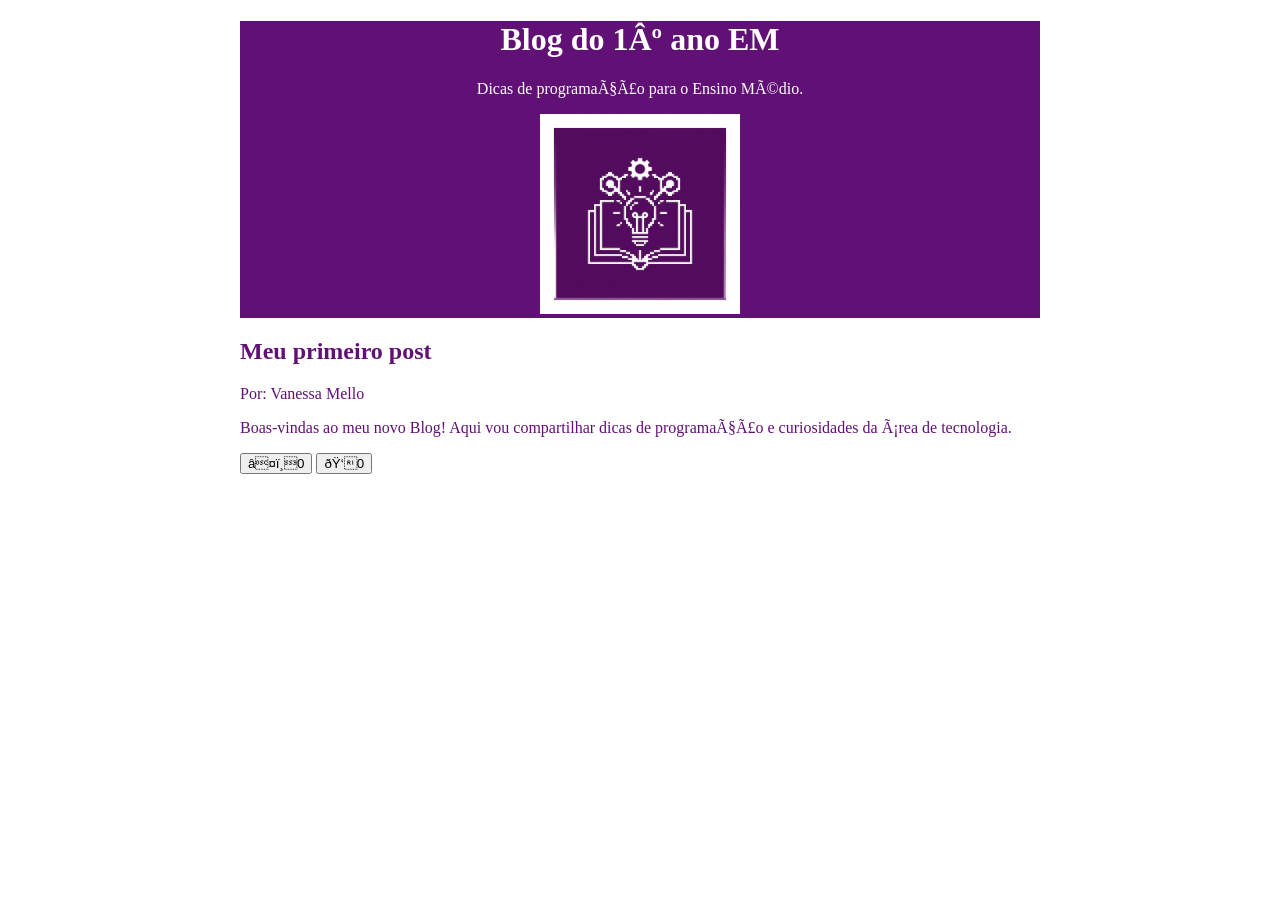
<file: index.html>
<!DOCTYPE html>
<html lang="pt-br">
<head>
    <style>
        header{
            background-color: #611175;
            color: white;
            text-align: center;
        max-width: 800px;
        margin: 0 auto;
        }
        main{
            background-color: white;
            color: #611175;
             max-width: 800px;
        margin: 0 auto;
        }
        img {
            width: 200px;
height: 200px;
        }
    <meta charset="UTF-8">
    <meta name="viewport" content="width=device-width, initial-scale=1.0">
    <title>Programação 1º ano</title>
    </style>
</head>
<body>
    <header> 
<h1> Blog do 1º ano EM </h1>
<p>Dicas de programação para o Ensino Médio.</p><img src="image.png" alt="imagempn">
</header>
<main>
<h2> Meu primeiro post </h2>
<p> Por: Vanessa Mello</p>
<p> Boas-vindas ao meu novo Blog! Aqui vou compartilhar dicas de programação e curiosidades da área de tecnologia.</p>
    <button>❤️<span>0</span></button>
    <button>👍<span>0</span></button>
</main>
</body>
    <script>
       const botoes = document.querySelectorAll("button");

    botoes.forEach(function (botao) {
        let curtiu = false;

        botao.addEventListener("click", function () {
            console.log("fui clicado");

            const texto = botao.querySelector("span");

            if (curtiu === false) {
                texto.textContent++;
                curtiu = true;
            } else {
                texto.textContent--;
                curtiu = false;
            }
        });
    });
</script>
</html>
</file>
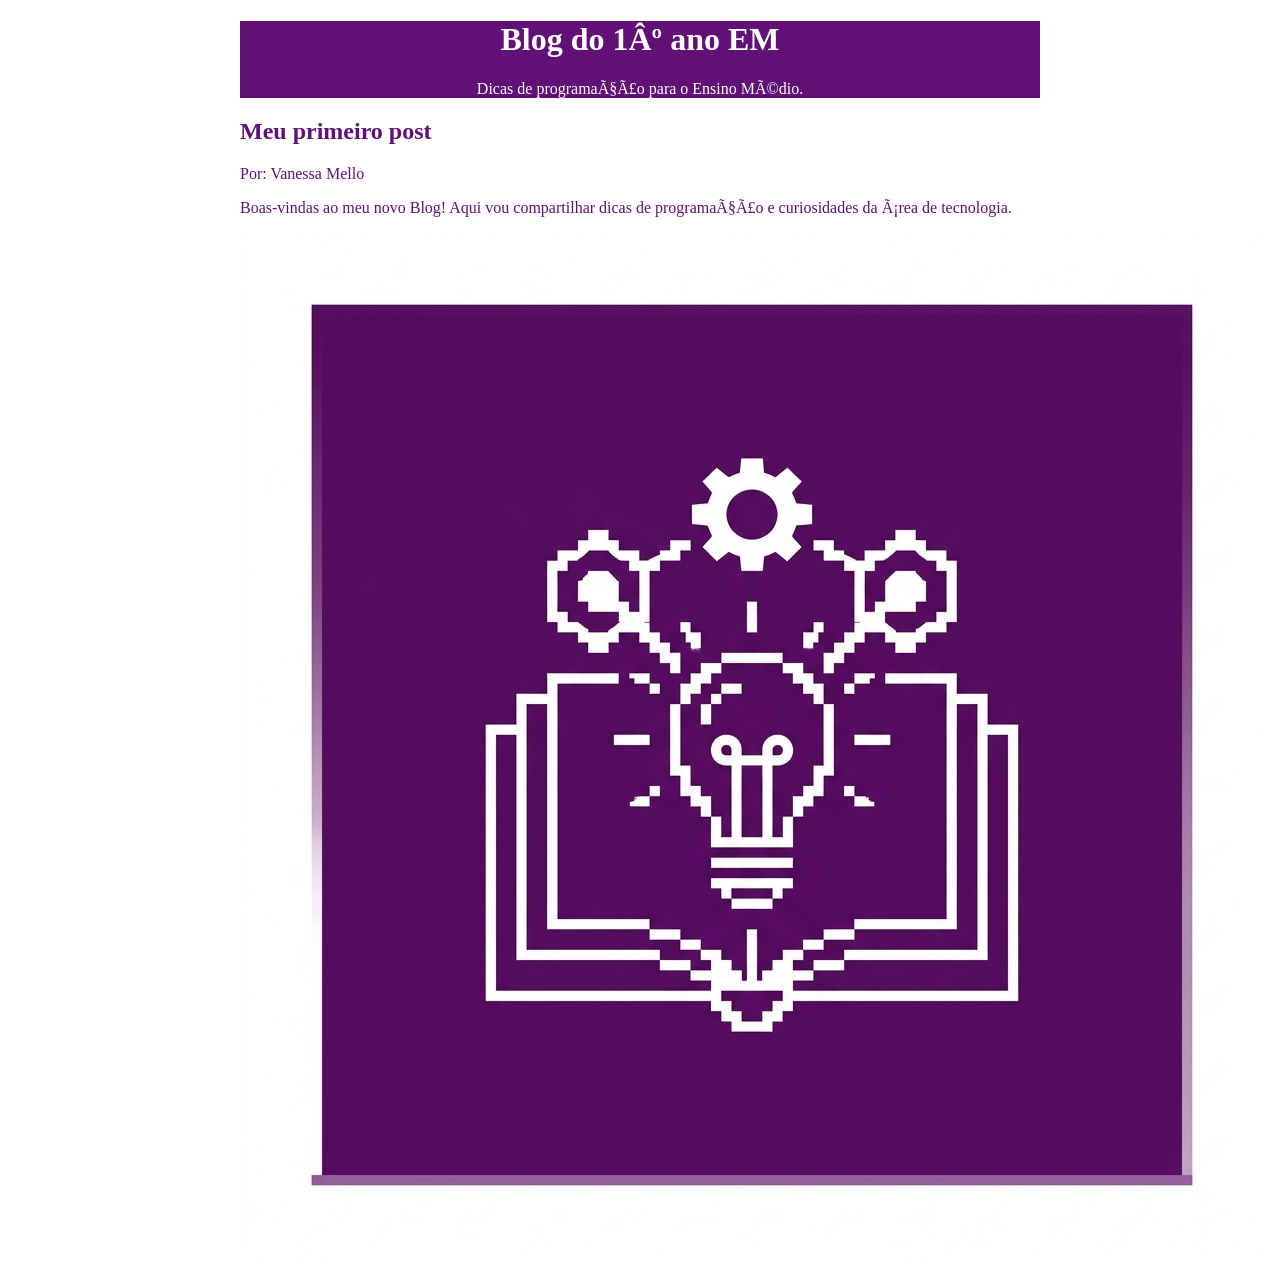
<file: Vanessa.html>
<!DOCTYPE html>
<html lang="pt-br">
<head>
    <style>
        header{
            background-color: #611175;
            color: white;
            text-align: center;
        max-width: 800px;
        margin: 0 auto;
        }
        main{
            background-color: white;
            color: #611175;
             max-width: 800px;
        margin: 0 auto;
        }
        
    <meta charset="UTF-8">
    <meta name="viewport" content="width=device-width, initial-scale=1.0">
    <title>Programação 1º ano</title>
    </style>
</head>
<body>
    <header> 
<h1> Blog do 1º ano EM </h1>
<p>Dicas de programação para o Ensino Médio.</p>
</header>
<main>
<h2> Meu primeiro post </h2>
<p> Por: Vanessa Mello</p>
<p> Boas-vindas ao meu novo Blog! Aqui vou compartilhar dicas de programação e curiosidades da área de tecnologia.</p><img src="image.png" alt="imagempn">
</main>
</body>
</html>
</file>
